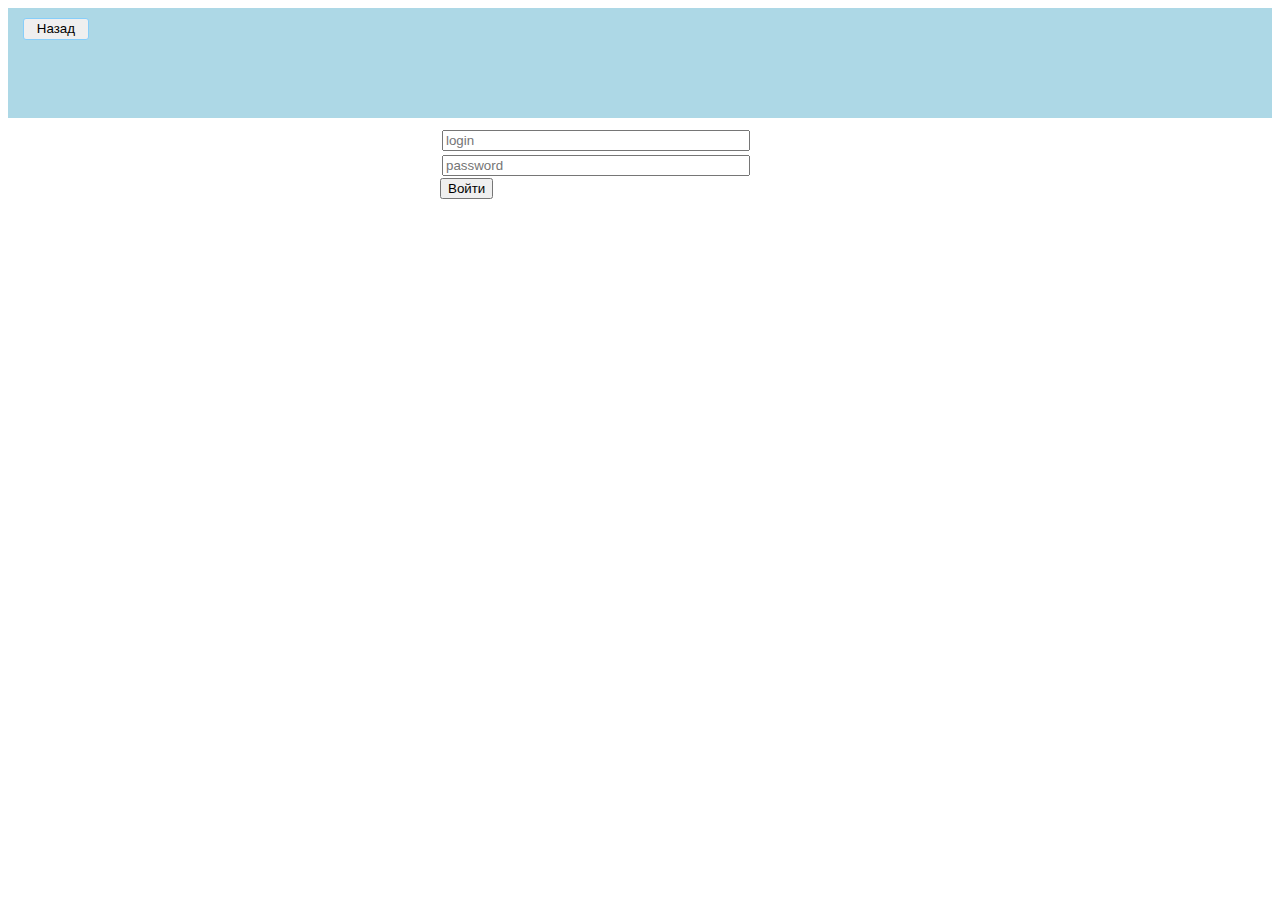
<file: src/main/webapp/login.html>
<!DOCTYPE html>
<html lang="en">
<head>
    <title>Log in Page</title>
    <meta charset="utf-8">
    <meta name="viewport" content="width=device-width, initial-scale=1">
    <script src="https://code.jquery.com/jquery-3.4.1.min.js"></script>
    <!--    Подключаем внешний фаил со стилями.-->
    <link rel="stylesheet" type="text/css" href="css/main_css.css">
    <!--    Подключаем внешние фаилы со скриптами.-->
    <script src="scripts/main_index.js" type="text/javascript"></script>
    <script src="scripts/main_login.js" type="text/javascript"></script>

</head>
<body>

<div class="upperMenu">
    <input type='button' class='left_btns' value="Назад" onclick='location.href="/as/index.html"'/>
</div>

<div class="formDiv">
    <form id="signInForm" class="inUpForm">
        <input class="formInput" type="text" id="login" name="login" placeholder="login"></br>
        <input class="formInput" type="password" id="password" name="password" placeholder="password"></br>
        <button type="button" class="btn btn-default" onclick="entryUser()">Войти</button>
    </form>
</div>

</body>
</html>
</file>
<file: src/main/webapp/css/main_css.css>
/*Настройки для страницы входа*/
.formDiv {
    margin: 0 auto;
    width: 400px;
}

.inUpForm {
    padding-top: 10px;
}

.formInput {
    width: 300px;
    margin: 2px 2px 2px 2px;
}

/*Настройки выбора файла*/

.photo_file input[type="file"] {
    /* скрывает input file */
    display: none;
}

.photo_file {
    position: relative;
    overflow: hidden;
    width: 300px;
    height: 40px;
    background: lightblue;
    border-radius: 3px;
    text-align: center;
}

.photo_file label {
    display: block;
    position: absolute;
    top: 0;
    left: 0;
    width: 100%;
    height: 100%;
    cursor: pointer;
}

.photo_file span {
    line-height: 40px;
    font-weight: bold;
}

/*Настройки index`а*/

.upperMenu {
    background-color: lightblue;
    position: relative;
    padding: 10px;
    height: 10vh;
}

.inner_btn_box {
    width: 50%;
    float: right;
}

.choice_btn_box {
    width: 50%;
    float: left;
    text-align: left;
}

.inner_filter_box {
    position: absolute;
    bottom: 10px;
    width: 50%;
}
.filterSelect {
    width: 20%;
    margin: 2px 2px 2px 2px;
}

.right_btns, .left_btns {
    outline: none;
    text-decoration: none;
    line-height: 2vh;
    padding: 1px 1vw;
    border: 1px solid lightskyblue;
    border-radius: 3px;
    margin: 0 5px;
}

.right_btns {
    float: right;
}

.left_btns {
    float: left;
}

.ad_parent {
    min-height: 69vh;
}

.ad_table {
    box-shadow: inset 0 0 0 5px lightblue;
    float: left;
    width: 40%;
    padding: 5%;
    min-height: 69vh;
}

.ad_selected {
    box-shadow: inset 0 0 0 5px lightblue;
    float: right;
    width: 40%;
    padding: 5%;
    min-height: 69vh;
}


/*Настройки таблицы.*/
table, th, td {
    border: 1px solid lightblue;
    border-collapse: collapse;
}

table {
    width: 100%;
}

tr:hover {
    background-color: lightyellow;
}

th {
    background-color: lightblue;
    padding-left: 5px;
}

td {
    width: 25%;
    height: 100px;
    padding-left: 5px;

}
</file>
